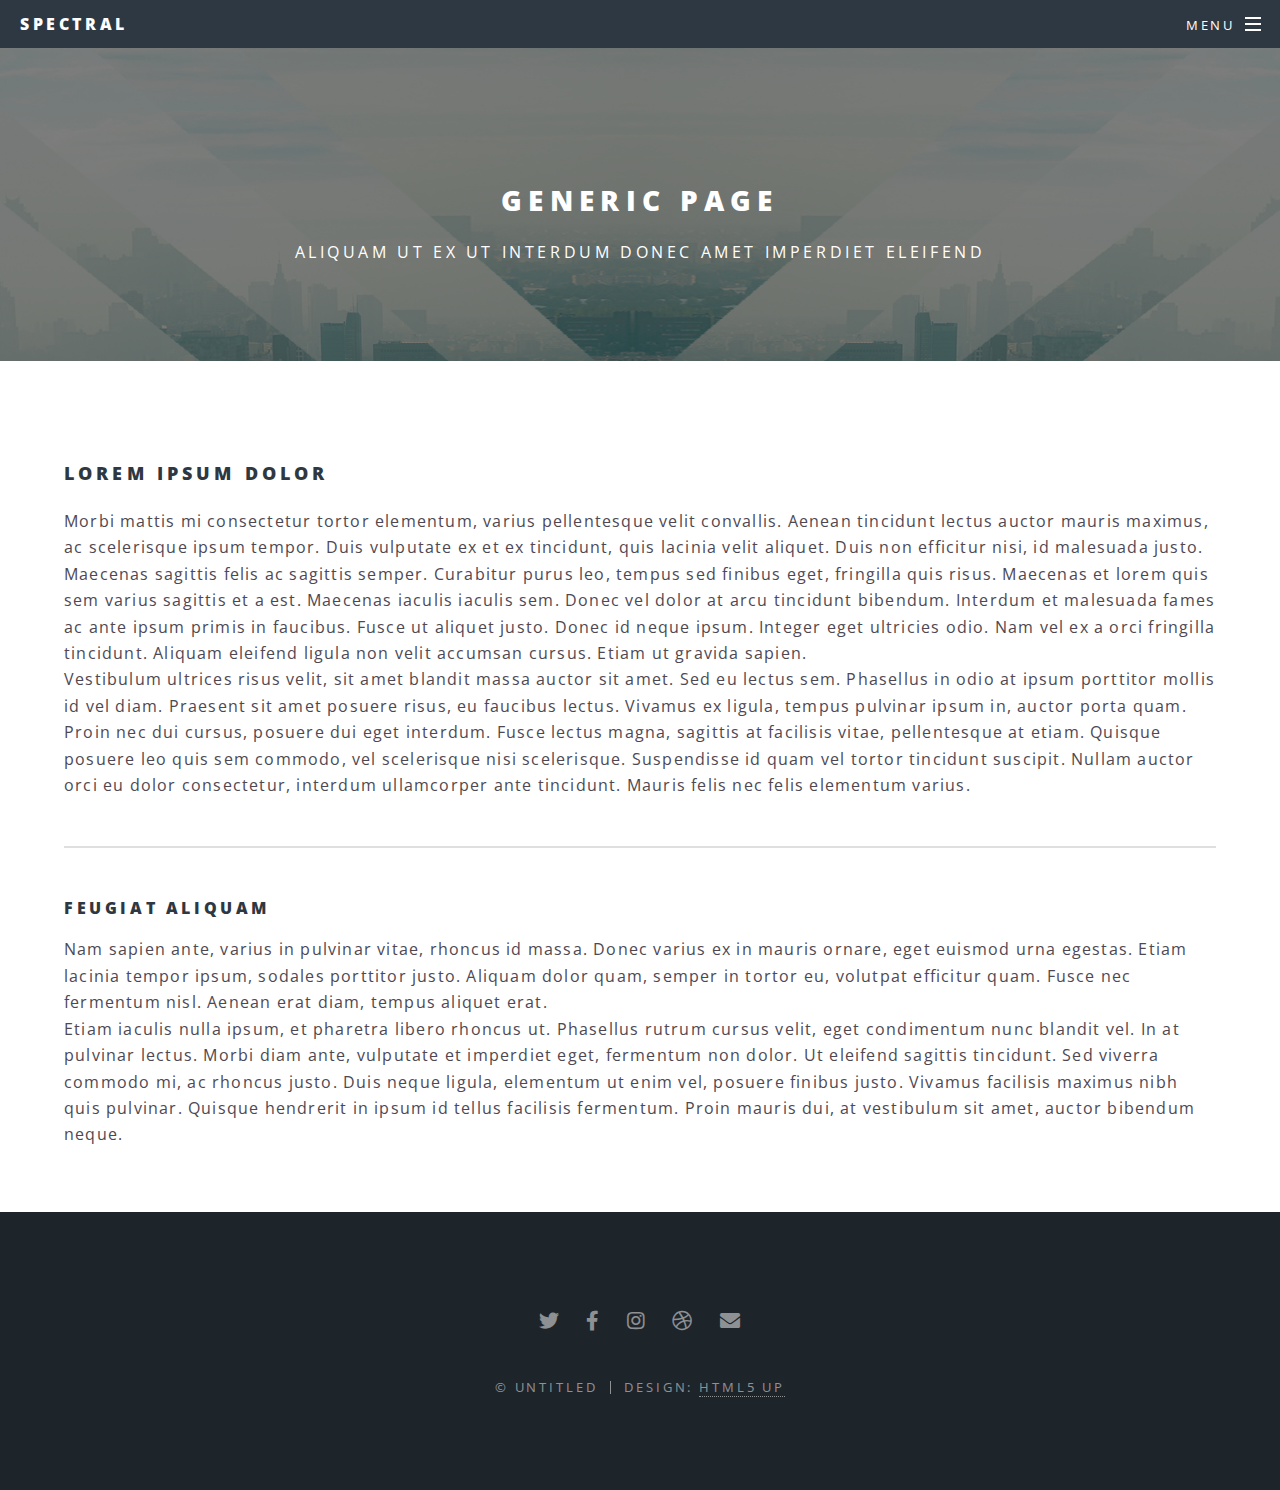
<file: generic.html>
<!DOCTYPE HTML>
<!--
	Spectral by HTML5 UP
	html5up.net | @ajlkn
	Free for personal and commercial use under the CCA 3.0 license (html5up.net/license)
-->
<html>
	<head>
		<title>Generic - Spectral by HTML5 UP</title>
		<meta charset="utf-8" />
		<meta name="viewport" content="width=device-width, initial-scale=1, user-scalable=no" />
		<link rel="stylesheet" href="assets/css/main.css" />
		<noscript><link rel="stylesheet" href="assets/css/noscript.css" /></noscript>
	</head>
	<body class="is-preload">

		<!-- Page Wrapper -->
			<div id="page-wrapper">

				<!-- Header -->
					<header id="header">
						<h1><a href="index.html">Spectral</a></h1>
						<nav id="nav">
							<ul>
								<li class="special">
									<a href="#menu" class="menuToggle"><span>Menu</span></a>
									<div id="menu">
										<ul>
											<li><a href="index.html">Home</a></li>
											<li><a href="generic.html">Generic</a></li>
											<li><a href="elements.html">Elements</a></li>
											<li><a href="#">Sign Up</a></li>
											<li><a href="#">Log In</a></li>
										</ul>
									</div>
								</li>
							</ul>
						</nav>
					</header>

				<!-- Main -->
					<article id="main">
						<header>
							<h2>Generic Page</h2>
							<p>Aliquam ut ex ut interdum donec amet imperdiet eleifend</p>
						</header>
						<section class="wrapper style5">
							<div class="inner">

								<h3>Lorem ipsum dolor</h3>
								<p>Morbi mattis mi consectetur tortor elementum, varius pellentesque velit convallis. Aenean tincidunt lectus auctor mauris maximus, ac scelerisque ipsum tempor. Duis vulputate ex et ex tincidunt, quis lacinia velit aliquet. Duis non efficitur nisi, id malesuada justo. Maecenas sagittis felis ac sagittis semper. Curabitur purus leo, tempus sed finibus eget, fringilla quis risus. Maecenas et lorem quis sem varius sagittis et a est. Maecenas iaculis iaculis sem. Donec vel dolor at arcu tincidunt bibendum. Interdum et malesuada fames ac ante ipsum primis in faucibus. Fusce ut aliquet justo. Donec id neque ipsum. Integer eget ultricies odio. Nam vel ex a orci fringilla tincidunt. Aliquam eleifend ligula non velit accumsan cursus. Etiam ut gravida sapien.</p>

								<p>Vestibulum ultrices risus velit, sit amet blandit massa auctor sit amet. Sed eu lectus sem. Phasellus in odio at ipsum porttitor mollis id vel diam. Praesent sit amet posuere risus, eu faucibus lectus. Vivamus ex ligula, tempus pulvinar ipsum in, auctor porta quam. Proin nec dui cursus, posuere dui eget interdum. Fusce lectus magna, sagittis at facilisis vitae, pellentesque at etiam. Quisque posuere leo quis sem commodo, vel scelerisque nisi scelerisque. Suspendisse id quam vel tortor tincidunt suscipit. Nullam auctor orci eu dolor consectetur, interdum ullamcorper ante tincidunt. Mauris felis nec felis elementum varius.</p>

								<hr />

								<h4>Feugiat aliquam</h4>
								<p>Nam sapien ante, varius in pulvinar vitae, rhoncus id massa. Donec varius ex in mauris ornare, eget euismod urna egestas. Etiam lacinia tempor ipsum, sodales porttitor justo. Aliquam dolor quam, semper in tortor eu, volutpat efficitur quam. Fusce nec fermentum nisl. Aenean erat diam, tempus aliquet erat.</p>

								<p>Etiam iaculis nulla ipsum, et pharetra libero rhoncus ut. Phasellus rutrum cursus velit, eget condimentum nunc blandit vel. In at pulvinar lectus. Morbi diam ante, vulputate et imperdiet eget, fermentum non dolor. Ut eleifend sagittis tincidunt. Sed viverra commodo mi, ac rhoncus justo. Duis neque ligula, elementum ut enim vel, posuere finibus justo. Vivamus facilisis maximus nibh quis pulvinar. Quisque hendrerit in ipsum id tellus facilisis fermentum. Proin mauris dui, at vestibulum sit amet, auctor bibendum neque.</p>

							</div>
						</section>
					</article>

				<!-- Footer -->
					<footer id="footer">
						<ul class="icons">
							<li><a href="#" class="icon brands fa-twitter"><span class="label">Twitter</span></a></li>
							<li><a href="#" class="icon brands fa-facebook-f"><span class="label">Facebook</span></a></li>
							<li><a href="#" class="icon brands fa-instagram"><span class="label">Instagram</span></a></li>
							<li><a href="#" class="icon brands fa-dribbble"><span class="label">Dribbble</span></a></li>
							<li><a href="#" class="icon solid fa-envelope"><span class="label">Email</span></a></li>
						</ul>
						<ul class="copyright">
							<li>&copy; Untitled</li><li>Design: <a href="http://html5up.net">HTML5 UP</a></li>
						</ul>
					</footer>

			</div>

		<!-- Scripts -->
			<script src="assets/js/jquery.min.js"></script>
			<script src="assets/js/jquery.scrollex.min.js"></script>
			<script src="assets/js/jquery.scrolly.min.js"></script>
			<script src="assets/js/browser.min.js"></script>
			<script src="assets/js/breakpoints.min.js"></script>
			<script src="assets/js/util.js"></script>
			<script src="assets/js/main.js"></script>

	</body>
</html>
</file>
<file: assets/css/noscript.css>
/*
	Spectral by HTML5 UP
	html5up.net | @ajlkn
	Free for personal and commercial use under the CCA 3.0 license (html5up.net/license)
*/

/* Banner */

	body.is-preload #banner h2 {
		-moz-transform: none;
		-webkit-transform: none;
		-ms-transform: none;
		transform: none;
		opacity: 1;
	}

		body.is-preload #banner h2:before, body.is-preload #banner h2:after {
			width: 100%;
		}

	body.is-preload #banner .more {
		-moz-transform: none;
		-webkit-transform: none;
		-ms-transform: none;
		transform: none;
		opacity: 1;
	}

	body.is-preload #banner:after {
		opacity: 0;
	}
</file>
<file: assets/css/main.css>
@import url(fontawesome-all.min.css);
@import url("https://fonts.googleapis.com/css?family=Open+Sans:400,400italic,600,600italic,800,800italic");

/*
	Spectral by HTML5 UP
	html5up.net | @ajlkn
	Free for personal and commercial use under the CCA 3.0 license (html5up.net/license)
*/


/*             Added classes            */

.paragraphfont {

	font-family: 'Libre Franklin', sans-serif;
		margin: 0% 0% 0% 0%;

}




/* --------------------------------------*/

html, body, div, span, applet, object,
iframe, h1, h2, h3, h4, h5, h6, p, blockquote,
pre, a, abbr, acronym, address, big, cite,
code, del, dfn, em, img, ins, kbd, q, s, samp,
small, strike, strong, sub, sup, tt, var, b,
u, i, center, dl, dt, dd, ol, ul, li, fieldset,
form, label, legend, table, caption, tbody,
tfoot, thead, tr, th, td, article, aside,
canvas, details, embed, figure, figcaption,
footer, header, hgroup, menu, nav, output, ruby,
section, summary, time, mark, audio, video {
	margin: 0;
	padding: 0;
	border: 0;
	font-size: 100%;
	font: inherit;
	vertical-align: baseline;}

article, aside, details, figcaption, figure,
footer, header, hgroup, menu, nav, section {
	display: block;}

body {
	line-height: 1;
}

ol, ul {
	list-style: none;
}

blockquote, q {
	quotes: none;
}

	blockquote:before, blockquote:after, q:before, q:after {
		content: '';
		content: none;
		text-align: center;
	}

table {
	border-collapse: collapse;
	border-spacing: 0;
}

body {
	-webkit-text-size-adjust: none;
}

mark {
	background-color: transparent;
	color: inherit;
}

input::-moz-focus-inner {
	border: 0;
	padding: 0;
}

input, select, textarea {
	-moz-appearance: none;
	-webkit-appearance: none;
	-ms-appearance: none;
	appearance: none;
}

/* Basic */

	@-ms-viewport {
		width: device-width;
	}

	html {
		box-sizing: border-box;
	}

	*, *:before, *:after {
		box-sizing: inherit;
	}

	body {
		background: #2e3842;
	}

		body.is-preload *, body.is-preload *:before, body.is-preload *:after {
			-moz-animation: none !important;
			-webkit-animation: none !important;
			-ms-animation: none !important;
			animation: none !important;
			-moz-transition: none !important;
			-webkit-transition: none !important;
			-ms-transition: none !important;
			transition: none !important;
		}

	body, input, select, textarea {
		color: #ffffff;
		font-family: "Open Sans", Helvetica, sans-serif;
		font-size: 15pt;
		font-weight: 400;
		letter-spacing: 0.075em;
		line-height: 1.65em;
	}

		@media screen and (max-width: 1680px) {

			body, input, select, textarea {
				font-size: 13pt;
			}

		}

		@media screen and (max-width: 1280px) {

			body, input, select, textarea {
				font-size: 12pt;
			}

		}

		@media screen and (max-width: 736px) {

			body, input, select, textarea {
				font-size: 11pt;
				letter-spacing: 0.0375em;
			}

		}

	a {
		-moz-transition: color 0.2s ease, border-bottom-color 0.2s ease;
		-webkit-transition: color 0.2s ease, border-bottom-color 0.2s ease;
		-ms-transition: color 0.2s ease, border-bottom-color 0.2s ease;
		transition: color 0.2s ease, border-bottom-color 0.2s ease;
		border-bottom: dotted 1px;
		color: inherit;
		text-decoration: none;
	}

		a:hover {
			border-bottom-color: transparent;
		}

	strong, b {
		color: #fff;
		font-weight: 600;
	}

	em, i {
		font-style: italic;
	}

	p {
		width: 100%;
		align-items: left;
	}




	h1, h2, h3, h4, h5, h6 {
		color: #fff;
		font-weight: 800;
		letter-spacing: 0.225em;
		line-height: 1em;
		margin: 0 0 1em 0;
		text-transform: uppercase;
	}

		h1 a, h2 a, h3 a, h4 a, h5 a, h6 a {
			color: inherit;
			text-decoration: none;
		}

	h2 {
		font-size: 1.35em;
		line-height: 1.75em;
	}

		@media screen and (max-width: 736px) {

			h2 {
				font-size: 1.1em;
				line-height: 1.65em;
			}

		}

	h3 {
		font-size: 1.15em;
		line-height: 1.75em;
	}

		@media screen and (max-width: 736px) {

			h3 {
				font-size: 1em;
				line-height: 1.65em;
			}

		}

	h4 {
		font-size: 1em;
		line-height: 1.5em;
	}

	h5 {
		font-size: 0.8em;
		line-height: 1.5em;
	}

	h6 {
		font-size: 0.7em;
		line-height: 1.5em;
	}

	sub {
		font-size: 0.8em;
		position: relative;
		top: 0.5em;
	}

	sup {
		font-size: 0.8em;
		position: relative;
		top: -0.5em;
	}

	hr {
		border: 0;
		border-bottom: solid 2px #fff;
		margin: 3em 0;
	}

		hr.major {
			margin: 4.5em 0;
		}

	blockquote {
		border-left: solid 4px #fff;
		font-style: italic;
		margin: 0 0 2em 0;
		padding: 0.5em 0 0.5em 2em;
	}

	code {
		background: rgba(144, 144, 144, 0.25);
		border-radius: 3px;
		font-family: "Courier New", monospace;
		font-size: 0.9em;
		letter-spacing: 0;
		margin: 0 0.25em;
		padding: 0.25em 0.65em;
	}

	pre {
		-webkit-overflow-scrolling: touch;
		font-family: "Courier New", monospace;
		font-size: 0.9em;
		margin: 0 0 2em 0;
	}

		pre code {
			display: block;
			line-height: 1.75em;
			padding: 1em 1.5em;
			overflow-x: auto;
		}

	.align-left {
		text-align: left;
	}

	.align-center {
		text-align: center;
	}

	.align-right {
		text-align: right;
	}

/* Row */

	.row {
		display: flex;
		flex-wrap: wrap;
		box-sizing: border-box;
		align-items: stretch;
	}

		.row > * {
			box-sizing: border-box;
		}

		.row.gtr-uniform > * > :last-child {
			margin-bottom: 0;
		}

		.row.aln-left {
			justify-content: flex-start;
					text-align: center;
		}

		.row.aln-center {
			justify-content: center;
					text-align: center;
		}

		.row.aln-right {
			justify-content: flex-end;
		}

		.row.aln-top {
			align-items: flex-start;
		}

		.row.aln-middle {
			align-items: center;
		}

		.row.aln-bottom {
			align-items: flex-end;
		}

		.row > .imp {
			order: -1;
		}

		.row > .col-1 {
			width: 8.33333%;
		}

		.row > .off-1 {
			margin-left: 8.33333%;
		}

		.row > .col-2 {
			width: 16.66667%;
		}

		.row > .off-2 {
			margin-left: 16.66667%;
		}

		.row > .col-3 {
			width: 25%;
		}

		.row > .off-3 {
			margin-left: 25%;
		}

		.row > .col-4 {
			width: 33.33333%;
		}

		.row > .off-4 {
			margin-left: 33.33333%;
		}

		.row > .col-5 {
			width: 41.66667%;
		}

		.row > .off-5 {
			margin-left: 41.66667%;
		}

		.row > .col-6 {
			width: 50%;
		}

		.row > .off-6 {
			margin-left: 50%;
		}

		.row > .col-7 {
			width: 58.33333%;
		}

		.row > .off-7 {
			margin-left: 58.33333%;
		}

		.row > .col-8 {
			width: 66.66667%;
		}

		.row > .off-8 {
			margin-left: 66.66667%;
		}

		.row > .col-9 {
			width: 75%;
		}

		.row > .off-9 {
			margin-left: 75%;
		}

		.row > .col-10 {
			width: 83.33333%;
		}

		.row > .off-10 {
			margin-left: 83.33333%;
		}

		.row > .col-11 {
			width: 91.66667%;
		}

		.row > .off-11 {
			margin-left: 91.66667%;
		}

		.row > .col-12 {
			width: 100%;
		}

		.row > .off-12 {
			margin-left: 100%;
		}

		.row.gtr-0 {
			margin-top: 0;
			margin-left: 0em;
		}

			.row.gtr-0 > * {
				padding: 0 0 0 0em;
			}

			.row.gtr-0.gtr-uniform {
				margin-top: 0em;
			}

				.row.gtr-0.gtr-uniform > * {
					padding-top: 0em;
				}

		.row.gtr-25 {
			margin-top: 0;
			margin-left: -0.375em;
		}

			.row.gtr-25 > * {
				padding: 0 0 0 0.375em;
			}

			.row.gtr-25.gtr-uniform {
				margin-top: -0.375em;
			}

				.row.gtr-25.gtr-uniform > * {
					padding-top: 0.375em;
				}

		.row.gtr-50 {
			margin-top: 0;
			margin-left: -0.75em;
		}

			.row.gtr-50 > * {
				padding: 0 0 0 0.75em;
			}

			.row.gtr-50.gtr-uniform {
				margin-top: -0.75em;
			}

				.row.gtr-50.gtr-uniform > * {
					padding-top: 0.75em;
				}

		.row {
			margin-top: 0;
			margin-left: -1.5em;
		}

			.row > * {
				padding: 0 0 0 1.5em;
			}

			.row.gtr-uniform {
				margin-top: -1.5em;
			}

				.row.gtr-uniform > * {
					padding-top: 1.5em;
				}

		.row.gtr-150 {
			margin-top: 0;
			margin-left: -2.25em;
		}

			.row.gtr-150 > * {
				padding: 0 0 0 2.25em;
			}

			.row.gtr-150.gtr-uniform {
				margin-top: -2.25em;
			}

				.row.gtr-150.gtr-uniform > * {
					padding-top: 2.25em;
				}

		.row.gtr-200 {
			margin-top: 0;
			margin-left: -3em;
		}

			.row.gtr-200 > * {
				padding: 0 0 0 3em;
			}

			.row.gtr-200.gtr-uniform {
				margin-top: -3em;
			}

				.row.gtr-200.gtr-uniform > * {
					padding-top: 3em;
				}

		@media screen and (max-width: 1680px) {

			.row {
				display: flex;
				flex-wrap: wrap;
				box-sizing: border-box;
				align-items: stretch;
			}

				.row > * {
					box-sizing: border-box;
				}

				.row.gtr-uniform > * > :last-child {
					margin-bottom: 0;
				}

				.row.aln-left {
					justify-content: flex-start;
				}

				.row.aln-center {
					justify-content: center;
				}

				.row.aln-right {
					justify-content: flex-end;
				}

				.row.aln-top {
					align-items: flex-start;
				}

				.row.aln-middle {
					align-items: center;
				}

				.row.aln-bottom {
					align-items: flex-end;
				}

				.row > .imp-xlarge {
					order: -1;
				}

				.row > .col-1-xlarge {
					width: 8.33333%;
				}

				.row > .off-1-xlarge {
					margin-left: 8.33333%;
				}

				.row > .col-2-xlarge {
					width: 16.66667%;
				}

				.row > .off-2-xlarge {
					margin-left: 16.66667%;
				}

				.row > .col-3-xlarge {
					width: 25%;
				}

				.row > .off-3-xlarge {
					margin-left: 25%;
				}

				.row > .col-4-xlarge {
					width: 33.33333%;
				}

				.row > .off-4-xlarge {
					margin-left: 33.33333%;
				}

				.row > .col-5-xlarge {
					width: 41.66667%;
				}

				.row > .off-5-xlarge {
					margin-left: 41.66667%;
				}

				.row > .col-6-xlarge {
					width: 50%;
				}

				.row > .off-6-xlarge {
					margin-left: 50%;
				}

				.row > .col-7-xlarge {
					width: 58.33333%;
				}

				.row > .off-7-xlarge {
					margin-left: 58.33333%;
				}

				.row > .col-8-xlarge {
					width: 66.66667%;
				}

				.row > .off-8-xlarge {
					margin-left: 66.66667%;
				}

				.row > .col-9-xlarge {
					width: 75%;
				}

				.row > .off-9-xlarge {
					margin-left: 75%;
				}

				.row > .col-10-xlarge {
					width: 83.33333%;
				}

				.row > .off-10-xlarge {
					margin-left: 83.33333%;
				}

				.row > .col-11-xlarge {
					width: 91.66667%;
				}

				.row > .off-11-xlarge {
					margin-left: 91.66667%;
				}

				.row > .col-12-xlarge {
					width: 100%;
				}

				.row > .off-12-xlarge {
					margin-left: 100%;
				}

				.row.gtr-0 {
					margin-top: 0;
					margin-left: 0em;
				}

					.row.gtr-0 > * {
						padding: 0 0 0 0em;
					}

					.row.gtr-0.gtr-uniform {
						margin-top: 0em;
					}

						.row.gtr-0.gtr-uniform > * {
							padding-top: 0em;
						}

				.row.gtr-25 {
					margin-top: 0;
					margin-left: -0.375em;
				}

					.row.gtr-25 > * {
						padding: 0 0 0 0.375em;
					}

					.row.gtr-25.gtr-uniform {
						margin-top: -0.375em;
					}

						.row.gtr-25.gtr-uniform > * {
							padding-top: 0.375em;
						}

				.row.gtr-50 {
					margin-top: 0;
					margin-left: -0.75em;
				}

					.row.gtr-50 > * {
						padding: 0 0 0 0.75em;
					}

					.row.gtr-50.gtr-uniform {
						margin-top: -0.75em;
					}

						.row.gtr-50.gtr-uniform > * {
							padding-top: 0.75em;
						}

				.row {
					margin-top: 0;
					margin-left: -1.5em;
				}

					.row > * {
						padding: 0 0 0 1.5em;
					}

					.row.gtr-uniform {
						margin-top: -1.5em;
					}

						.row.gtr-uniform > * {
							padding-top: 1.5em;
						}

				.row.gtr-150 {
					margin-top: 0;
					margin-left: -2.25em;
				}

					.row.gtr-150 > * {
						padding: 0 0 0 2.25em;
					}

					.row.gtr-150.gtr-uniform {
						margin-top: -2.25em;
					}

						.row.gtr-150.gtr-uniform > * {
							padding-top: 2.25em;
						}

				.row.gtr-200 {
					margin-top: 0;
					margin-left: -3em;
				}

					.row.gtr-200 > * {
						padding: 0 0 0 3em;
					}

					.row.gtr-200.gtr-uniform {
						margin-top: -3em;
					}

						.row.gtr-200.gtr-uniform > * {
							padding-top: 3em;
						}

		}

		@media screen and (max-width: 1280px) {

			.row {
				display: flex;
				flex-wrap: wrap;
				box-sizing: border-box;
				align-items: stretch;
			}

				.row > * {
					box-sizing: border-box;
				}

				.row.gtr-uniform > * > :last-child {
					margin-bottom: 0;
				}

				.row.aln-left {
					justify-content: flex-start;
				}

				.row.aln-center {
					justify-content: center;
				}

				.row.aln-right {
					justify-content: flex-end;
				}

				.row.aln-top {
					align-items: flex-start;
				}

				.row.aln-middle {
					align-items: center;
				}

				.row.aln-bottom {
					align-items: flex-end;
				}

				.row > .imp-large {
					order: -1;
				}

				.row > .col-1-large {
					width: 8.33333%;
				}

				.row > .off-1-large {
					margin-left: 8.33333%;
				}

				.row > .col-2-large {
					width: 16.66667%;
				}

				.row > .off-2-large {
					margin-left: 16.66667%;
				}

				.row > .col-3-large {
					width: 25%;
				}

				.row > .off-3-large {
					margin-left: 25%;
				}

				.row > .col-4-large {
					width: 33.33333%;
				}

				.row > .off-4-large {
					margin-left: 33.33333%;
				}

				.row > .col-5-large {
					width: 41.66667%;
				}

				.row > .off-5-large {
					margin-left: 41.66667%;
				}

				.row > .col-6-large {
					width: 50%;
				}

				.row > .off-6-large {
					margin-left: 50%;
				}

				.row > .col-7-large {
					width: 58.33333%;
				}

				.row > .off-7-large {
					margin-left: 58.33333%;
				}

				.row > .col-8-large {
					width: 66.66667%;
				}

				.row > .off-8-large {
					margin-left: 66.66667%;
				}

				.row > .col-9-large {
					width: 75%;
				}

				.row > .off-9-large {
					margin-left: 75%;
				}

				.row > .col-10-large {
					width: 83.33333%;
				}

				.row > .off-10-large {
					margin-left: 83.33333%;
				}

				.row > .col-11-large {
					width: 91.66667%;
				}

				.row > .off-11-large {
					margin-left: 91.66667%;
				}

				.row > .col-12-large {
					width: 100%;
				}

				.row > .off-12-large {
					margin-left: 100%;
				}

				.row.gtr-0 {
					margin-top: 0;
					margin-left: 0em;
				}

					.row.gtr-0 > * {
						padding: 0 0 0 0em;
					}

					.row.gtr-0.gtr-uniform {
						margin-top: 0em;
					}

						.row.gtr-0.gtr-uniform > * {
							padding-top: 0em;
						}

				.row.gtr-25 {
					margin-top: 0;
					margin-left: -0.375em;
				}

					.row.gtr-25 > * {
						padding: 0 0 0 0.375em;
					}

					.row.gtr-25.gtr-uniform {
						margin-top: -0.375em;
					}

						.row.gtr-25.gtr-uniform > * {
							padding-top: 0.375em;
						}

				.row.gtr-50 {
					margin-top: 0;
					margin-left: -0.75em;
				}

					.row.gtr-50 > * {
						padding: 0 0 0 0.75em;
					}

					.row.gtr-50.gtr-uniform {
						margin-top: -0.75em;
					}

						.row.gtr-50.gtr-uniform > * {
							padding-top: 0.75em;
						}

				.row {
					margin-top: 0;
					margin-left: -1.5em;
				}

					.row > * {
						padding: 0 0 0 1.5em;
					}

					.row.gtr-uniform {
						margin-top: -1.5em;
					}

						.row.gtr-uniform > * {
							padding-top: 1.5em;
						}

				.row.gtr-150 {
					margin-top: 0;
					margin-left: -2.25em;
				}

					.row.gtr-150 > * {
						padding: 0 0 0 2.25em;
					}

					.row.gtr-150.gtr-uniform {
						margin-top: -2.25em;
					}

						.row.gtr-150.gtr-uniform > * {
							padding-top: 2.25em;
						}

				.row.gtr-200 {
					margin-top: 0;
					margin-left: -3em;
				}

					.row.gtr-200 > * {
						padding: 0 0 0 3em;
					}

					.row.gtr-200.gtr-uniform {
						margin-top: -3em;
					}

						.row.gtr-200.gtr-uniform > * {
							padding-top: 3em;
						}

		}

		@media screen and (max-width: 980px) {

			.row {
				display: flex;
				flex-wrap: wrap;
				box-sizing: border-box;
				align-items: stretch;
			}

				.row > * {
					box-sizing: border-box;
				}

				.row.gtr-uniform > * > :last-child {
					margin-bottom: 0;
				}

				.row.aln-left {
					justify-content: flex-start;
				}

				.row.aln-center {
					justify-content: center;
				}

				.row.aln-right {
					justify-content: flex-end;
				}

				.row.aln-top {
					align-items: flex-start;
				}

				.row.aln-middle {
					align-items: center;
				}

				.row.aln-bottom {
					align-items: flex-end;
				}

				.row > .imp-medium {
					order: -1;
				}

				.row > .col-1-medium {
					width: 8.33333%;
				}

				.row > .off-1-medium {
					margin-left: 8.33333%;
				}

				.row > .col-2-medium {
					width: 16.66667%;
				}

				.row > .off-2-medium {
					margin-left: 16.66667%;
				}

				.row > .col-3-medium {
					width: 25%;
				}

				.row > .off-3-medium {
					margin-left: 25%;
				}

				.row > .col-4-medium {
					width: 33.33333%;
				}

				.row > .off-4-medium {
					margin-left: 33.33333%;
				}

				.row > .col-5-medium {
					width: 41.66667%;
				}

				.row > .off-5-medium {
					margin-left: 41.66667%;
				}

				.row > .col-6-medium {
					width: 50%;
				}

				.row > .off-6-medium {
					margin-left: 50%;
				}

				.row > .col-7-medium {
					width: 58.33333%;
				}

				.row > .off-7-medium {
					margin-left: 58.33333%;
				}

				.row > .col-8-medium {
					width: 66.66667%;
				}

				.row > .off-8-medium {
					margin-left: 66.66667%;
				}

				.row > .col-9-medium {
					width: 75%;
				}

				.row > .off-9-medium {
					margin-left: 75%;
				}

				.row > .col-10-medium {
					width: 83.33333%;
				}

				.row > .off-10-medium {
					margin-left: 83.33333%;
				}

				.row > .col-11-medium {
					width: 91.66667%;
				}

				.row > .off-11-medium {
					margin-left: 91.66667%;
				}

				.row > .col-12-medium {
					width: 100%;
				}

				.row > .off-12-medium {
					margin-left: 100%;
				}

				.row.gtr-0 {
					margin-top: 0;
					margin-left: 0em;
				}

					.row.gtr-0 > * {
						padding: 0 0 0 0em;
					}

					.row.gtr-0.gtr-uniform {
						margin-top: 0em;
					}

						.row.gtr-0.gtr-uniform > * {
							padding-top: 0em;
						}

				.row.gtr-25 {
					margin-top: 0;
					margin-left: -0.375em;
				}

					.row.gtr-25 > * {
						padding: 0 0 0 0.375em;
					}

					.row.gtr-25.gtr-uniform {
						margin-top: -0.375em;
					}

						.row.gtr-25.gtr-uniform > * {
							padding-top: 0.375em;
						}

				.row.gtr-50 {
					margin-top: 0;
					margin-left: -0.75em;
				}

					.row.gtr-50 > * {
						padding: 0 0 0 0.75em;
					}

					.row.gtr-50.gtr-uniform {
						margin-top: -0.75em;
					}

						.row.gtr-50.gtr-uniform > * {
							padding-top: 0.75em;
						}

				.row {
					margin-top: 0;
					margin-left: -1.5em;
				}

					.row > * {
						padding: 0 0 0 1.5em;
					}

					.row.gtr-uniform {
						margin-top: -1.5em;
					}

						.row.gtr-uniform > * {
							padding-top: 1.5em;
						}

				.row.gtr-150 {
					margin-top: 0;
					margin-left: -2.25em;
				}

					.row.gtr-150 > * {
						padding: 0 0 0 2.25em;
					}

					.row.gtr-150.gtr-uniform {
						margin-top: -2.25em;
					}

						.row.gtr-150.gtr-uniform > * {
							padding-top: 2.25em;
						}

				.row.gtr-200 {
					margin-top: 0;
					margin-left: -3em;
				}

					.row.gtr-200 > * {
						padding: 0 0 0 3em;
					}

					.row.gtr-200.gtr-uniform {
						margin-top: -3em;
					}

						.row.gtr-200.gtr-uniform > * {
							padding-top: 3em;
						}

		}

		@media screen and (max-width: 736px) {

			.row {
				display: flex;
				flex-wrap: wrap;
				box-sizing: border-box;
				align-items: stretch;
			}

				.row > * {
					box-sizing: border-box;
				}

				.row.gtr-uniform > * > :last-child {
					margin-bottom: 0;
				}

				.row.aln-left {
					justify-content: flex-start;
				}

				.row.aln-center {
					justify-content: center;
				}

				.row.aln-right {
					justify-content: flex-end;
				}

				.row.aln-top {
					align-items: flex-start;
				}

				.row.aln-middle {
					align-items: center;
				}

				.row.aln-bottom {
					align-items: flex-end;
				}

				.row > .imp-small {
					order: -1;
				}

				.row > .col-1-small {
					width: 8.33333%;
				}

				.row > .off-1-small {
					margin-left: 8.33333%;
				}

				.row > .col-2-small {
					width: 16.66667%;
				}

				.row > .off-2-small {
					margin-left: 16.66667%;
				}

				.row > .col-3-small {
					width: 25%;
				}

				.row > .off-3-small {
					margin-left: 25%;
				}

				.row > .col-4-small {
					width: 33.33333%;
				}

				.row > .off-4-small {
					margin-left: 33.33333%;
				}

				.row > .col-5-small {
					width: 41.66667%;
				}

				.row > .off-5-small {
					margin-left: 41.66667%;
				}

				.row > .col-6-small {
					width: 50%;
				}

				.row > .off-6-small {
					margin-left: 50%;
				}

				.row > .col-7-small {
					width: 58.33333%;
				}

				.row > .off-7-small {
					margin-left: 58.33333%;
				}

				.row > .col-8-small {
					width: 66.66667%;
				}

				.row > .off-8-small {
					margin-left: 66.66667%;
				}

				.row > .col-9-small {
					width: 75%;
				}

				.row > .off-9-small {
					margin-left: 75%;
				}

				.row > .col-10-small {
					width: 83.33333%;
				}

				.row > .off-10-small {
					margin-left: 83.33333%;
				}

				.row > .col-11-small {
					width: 91.66667%;
				}

				.row > .off-11-small {
					margin-left: 91.66667%;
				}

				.row > .col-12-small {
					width: 100%;
				}

				.row > .off-12-small {
					margin-left: 100%;
				}

				.row.gtr-0 {
					margin-top: 0;
					margin-left: 0em;
				}

					.row.gtr-0 > * {
						padding: 0 0 0 0em;
					}

					.row.gtr-0.gtr-uniform {
						margin-top: 0em;
					}

						.row.gtr-0.gtr-uniform > * {
							padding-top: 0em;
						}

				.row.gtr-25 {
					margin-top: 0;
					margin-left: -0.375em;
				}

					.row.gtr-25 > * {
						padding: 0 0 0 0.375em;
					}

					.row.gtr-25.gtr-uniform {
						margin-top: -0.375em;
					}

						.row.gtr-25.gtr-uniform > * {
							padding-top: 0.375em;
						}

				.row.gtr-50 {
					margin-top: 0;
					margin-left: -0.75em;
				}

					.row.gtr-50 > * {
						padding: 0 0 0 0.75em;
					}

					.row.gtr-50.gtr-uniform {
						margin-top: -0.75em;
					}

						.row.gtr-50.gtr-uniform > * {
							padding-top: 0.75em;
						}

				.row {
					margin-top: 0;
					margin-left: -1.5em;
				}

					.row > * {
						padding: 0 0 0 1.5em;
					}

					.row.gtr-uniform {
						margin-top: -1.5em;
					}

						.row.gtr-uniform > * {
							padding-top: 1.5em;
						}

				.row.gtr-150 {
					margin-top: 0;
					margin-left: -2.25em;
				}

					.row.gtr-150 > * {
						padding: 0 0 0 2.25em;
					}

					.row.gtr-150.gtr-uniform {
						margin-top: -2.25em;
					}

						.row.gtr-150.gtr-uniform > * {
							padding-top: 2.25em;
						}

				.row.gtr-200 {
					margin-top: 0;
					margin-left: -3em;
				}

					.row.gtr-200 > * {
						padding: 0 0 0 3em;
					}

					.row.gtr-200.gtr-uniform {
						margin-top: -3em;
					}

						.row.gtr-200.gtr-uniform > * {
							padding-top: 3em;
						}

		}

		@media screen and (max-width: 480px) {

			.row {
				display: flex;
				flex-wrap: wrap;
				box-sizing: border-box;
				align-items: stretch;
			}

				.row > * {
					box-sizing: border-box;
				}

				.row.gtr-uniform > * > :last-child {
					margin-bottom: 0;
				}

				.row.aln-left {
					justify-content: flex-start;
				}

				.row.aln-center {
					justify-content: center;
				}

				.row.aln-right {
					justify-content: flex-end;
				}

				.row.aln-top {
					align-items: flex-start;
				}

				.row.aln-middle {
					align-items: center;
				}

				.row.aln-bottom {
					align-items: flex-end;
				}

				.row > .imp-xsmall {
					order: -1;
				}

				.row > .col-1-xsmall {
					width: 8.33333%;
				}

				.row > .off-1-xsmall {
					margin-left: 8.33333%;
				}

				.row > .col-2-xsmall {
					width: 16.66667%;
				}

				.row > .off-2-xsmall {
					margin-left: 16.66667%;
				}

				.row > .col-3-xsmall {
					width: 25%;
				}

				.row > .off-3-xsmall {
					margin-left: 25%;
				}

				.row > .col-4-xsmall {
					width: 33.33333%;
				}

				.row > .off-4-xsmall {
					margin-left: 33.33333%;
				}

				.row > .col-5-xsmall {
					width: 41.66667%;
				}

				.row > .off-5-xsmall {
					margin-left: 41.66667%;
				}

				.row > .col-6-xsmall {
					width: 50%;
				}

				.row > .off-6-xsmall {
					margin-left: 50%;
				}

				.row > .col-7-xsmall {
					width: 58.33333%;
				}

				.row > .off-7-xsmall {
					margin-left: 58.33333%;
				}

				.row > .col-8-xsmall {
					width: 66.66667%;
				}

				.row > .off-8-xsmall {
					margin-left: 66.66667%;
				}

				.row > .col-9-xsmall {
					width: 75%;
				}

				.row > .off-9-xsmall {
					margin-left: 75%;
				}

				.row > .col-10-xsmall {
					width: 83.33333%;
				}

				.row > .off-10-xsmall {
					margin-left: 83.33333%;
				}

				.row > .col-11-xsmall {
					width: 91.66667%;
				}

				.row > .off-11-xsmall {
					margin-left: 91.66667%;
				}

				.row > .col-12-xsmall {
					width: 100%;
				}

				.row > .off-12-xsmall {
					margin-left: 100%;
				}

				.row.gtr-0 {
					margin-top: 0;
					margin-left: 0em;
				}

					.row.gtr-0 > * {
						padding: 0 0 0 0em;
					}

					.row.gtr-0.gtr-uniform {
						margin-top: 0em;
					}

						.row.gtr-0.gtr-uniform > * {
							padding-top: 0em;
						}

				.row.gtr-25 {
					margin-top: 0;
					margin-left: -0.375em;
				}

					.row.gtr-25 > * {
						padding: 0 0 0 0.375em;
					}

					.row.gtr-25.gtr-uniform {
						margin-top: -0.375em;
					}

						.row.gtr-25.gtr-uniform > * {
							padding-top: 0.375em;
						}

				.row.gtr-50 {
					margin-top: 0;
					margin-left: -0.75em;
				}

					.row.gtr-50 > * {
						padding: 0 0 0 0.75em;
					}

					.row.gtr-50.gtr-uniform {
						margin-top: -0.75em;
					}

						.row.gtr-50.gtr-uniform > * {
							padding-top: 0.75em;
						}

				.row {
					margin-top: 0;
					margin-left: -1.5em;
				}

					.row > * {
						padding: 0 0 0 1.5em;
					}

					.row.gtr-uniform {
						margin-top: -1.5em;
					}

						.row.gtr-uniform > * {
							padding-top: 1.5em;
						}

				.row.gtr-150 {
					margin-top: 0;
					margin-left: -2.25em;
				}

					.row.gtr-150 > * {
						padding: 0 0 0 2.25em;
					}

					.row.gtr-150.gtr-uniform {
						margin-top: -2.25em;
					}

						.row.gtr-150.gtr-uniform > * {
							padding-top: 2.25em;
						}

				.row.gtr-200 {
					margin-top: 0;
					margin-left: -3em;
				}

					.row.gtr-200 > * {
						padding: 0 0 0 3em;
					}

					.row.gtr-200.gtr-uniform {
						margin-top: -3em;
					}

						.row.gtr-200.gtr-uniform > * {
							padding-top: 3em;
						}

		}

/* Section/Article */

	section.special, article.special {
		text-align: center;
	}

	header p {
		color: rgba(255, 255, 255, 0.5);
		position: relative;
		top: -0.25em;
	}

	header h3 + p {
		font-size: 1.1em;
	}

	header h4 + p,
	header h5 + p,
	header h6 + p {
		font-size: 0.9em;
	}

	header.major {
		margin: 0 0 3.5em 0;
	}

		header.major h2, header.major h3, header.major h4, header.major h5, header.major h6 {
			border-bottom: solid 2px #fff;
			display: inline-block;
			padding-bottom: 1em;
			position: relative;
		}

			header.major h2:after, header.major h3:after, header.major h4:after, header.major h5:after, header.major h6:after {
				content: '';
				display: block;
				height: 1px;
			}

		header.major p {
			color: #fff;
			top: 0;
		}

		@media screen and (max-width: 736px) {

			header.major {
				margin: 0 0 2em 0;
			}

		}

	@media screen and (max-width: 980px) {

		header br {
			display: none;
		}

	}

/* Form */

	form {
		margin: 0 0 2em 0;
	}

	label {
		color: #fff;
		display: block;
		font-size: 0.9em;
		font-weight: 600;
		margin: 0 0 1em 0;
	}

	input[type="text"],
	input[type="password"],
	input[type="email"],
	select,
	textarea {
		-moz-appearance: none;
		-webkit-appearance: none;
		-ms-appearance: none;
		appearance: none;
		background-color: rgba(144, 144, 144, 0.25);
		border-radius: 3px;
		border: none;
		color: inherit;
		display: block;
		outline: 0;
		padding: 0 1em;
		text-decoration: none;
		width: 100%;
	}

		input[type="text"]:invalid,
		input[type="password"]:invalid,
		input[type="email"]:invalid,
		select:invalid,
		textarea:invalid {
			box-shadow: none;
		}

		input[type="text"]:focus,
		input[type="password"]:focus,
		input[type="email"]:focus,
		select:focus,
		textarea:focus {
			box-shadow: 0 0 0 2px #21b2a6;
		}

	select {
		background-size: 1.25em;
		background-repeat: no-repeat;
		background-position: calc(100% - 1em) center;
		height: 2.75em;
		padding-right: 2.75em;
		text-overflow: ellipsis;
	}

		select:focus::-ms-value {
			background-color: transparent;
		}

		select::-ms-expand {
			display: none;
		}

	input[type="text"],
	input[type="password"],
	input[type="email"],
	select {
		height: 2.75em;
	}

	textarea {
		padding: 0.75em 1em;
	}

	input[type="checkbox"],
	input[type="radio"] {
		-moz-appearance: none;
		-webkit-appearance: none;
		-ms-appearance: none;
		appearance: none;
		display: block;
		float: left;
		margin-right: -2em;
		opacity: 0;
		width: 1em;
		z-index: -1;
	}

		input[type="checkbox"] + label,
		input[type="radio"] + label {
			text-decoration: none;
			color: #fff;
			cursor: pointer;
			display: inline-block;
			font-size: 1em;
			font-weight: 400;
			padding-left: 2.4em;
			padding-right: 0.75em;
			position: relative;
		}

			input[type="checkbox"] + label:before,
			input[type="radio"] + label:before {
				-moz-osx-font-smoothing: grayscale;
				-webkit-font-smoothing: antialiased;
				display: inline-block;
				font-style: normal;
				font-variant: normal;
				text-rendering: auto;
				line-height: 1;
				text-transform: none !important;
				font-family: 'Font Awesome 5 Free';
				font-weight: 900;
			}

			input[type="checkbox"] + label:before,
			input[type="radio"] + label:before {
				background: rgba(144, 144, 144, 0.25);
				border-radius: 3px;
				content: '';
				display: inline-block;
				font-size: 0.8em;
				height: 2.0625em;
				left: 0;
				line-height: 2.0625em;
				position: absolute;
				text-align: center;
				top: 0;
				width: 2.0625em;
			}

		input[type="checkbox"]:checked + label:before,
		input[type="radio"]:checked + label:before {
			background: #2e3842;
			color: #fff;
			content: '\f00c';
		}

		input[type="checkbox"]:focus + label:before,
		input[type="radio"]:focus + label:before {
			box-shadow: 0 0 0 2px #21b2a6;
		}

	input[type="checkbox"] + label:before {
		border-radius: 3px;
	}

	input[type="radio"] + label:before {
		border-radius: 100%;
	}

	::-webkit-input-placeholder {
		color: rgba(255, 255, 255, 0.5) !important;
		opacity: 1.0;
	}

	:-moz-placeholder {
		color: rgba(255, 255, 255, 0.5) !important;
		opacity: 1.0;
	}

	::-moz-placeholder {
		color: rgba(255, 255, 255, 0.5) !important;
		opacity: 1.0;
	}

	:-ms-input-placeholder {
		color: rgba(255, 255, 255, 0.5) !important;
		opacity: 1.0;
	}

/* Box */

	.box {
		border-radius: 3px;
		border: solid 2px #fff;
		margin-bottom: 2em;
		padding: 1.5em;
	}

		.box > :last-child,
		.box > :last-child > :last-child,
		.box > :last-child > :last-child > :last-child {
			margin-bottom: 0;
		}

		.box.alt {
			border: 0;
			border-radius: 0;
			padding: 0;
		}

/* Icon */

	.icon {
		text-decoration: none;
		border-bottom: none;
		position: relative;
	}

		.icon:before {
			-moz-osx-font-smoothing: grayscale;
			-webkit-font-smoothing: antialiased;
			display: inline-block;
			font-style: normal;
			font-variant: normal;
			text-rendering: auto;
			line-height: 1;
			text-transform: none !important;
			font-family: 'Font Awesome 5 Free';
			font-weight: 400;
		}

		.icon > .label {
			display: none;
		}

		.icon:before {
			line-height: inherit;
		}

		.icon.solid:before {
			font-weight: 900;
		}

		.icon.brands:before {
			font-family: 'Font Awesome 5 Brands';
		}

		.icon.major {
			-moz-transform: rotate(-45deg);
			-webkit-transform: rotate(-45deg);
			-ms-transform: rotate(-45deg);
			transform: rotate(-45deg);
			border-radius: 3px;
			border: solid 2px #fff;
			display: inline-block;
			font-size: 1.35em;
			height: calc(3em + 2px);
			line-height: 3em;
			text-align: center;
			width: calc(3em + 2px);
		}

			.icon.major:before {
				-moz-transform: rotate(45deg);
				-webkit-transform: rotate(45deg);
				-ms-transform: rotate(45deg);
				transform: rotate(45deg);
				display: inline-block;
				font-size: 1.5em;
			}

			@media screen and (max-width: 736px) {

				.icon.major {
					font-size: 1em;
				}

			}

		.icon.style1 {
			color: #000000;
		}

		.icon.style2 {
			color: #76ddff;
		}

		.icon.style3 {
			color: #76ddff;
		}

/* Image */

	.image {
		border-radius: 3px;
		border: 0;
		display: inline-block;
		position: relative;
	}

		.image img {
			border-radius: 3px;
			display: block;
		}

		.image.left {
			float: left;
			margin: 0 2em 2em 0;
			top: 0.25em;
		}

		.image.right {
			float: right;
			margin: 0 0 2em 2em;
			top: 0.25em;
		}

		.image.left, .image.right {
			max-width: 40%;
		}

			.image.left img, .image.right img {
				width: 100%;
			}

		.image.fit {
			display: block;
			margin: 0 0 2em 0;
			width: 100%;
		}

			.image.fit img {
				width: 100%;
			}

/* List */

	ol {
		list-style: decimal;
		margin: 0 0 2em 0;
		padding-left: 1.25em;
	}

		ol li {
			padding-left: 0.25em;
		}

	ul {
		list-style: disc;
		margin: 0 0 2em 0;
		padding-left: 1em;
	}

		ul li {
			padding-left: 0.5em;
		}

		ul.alt {
			list-style: none;
			padding-left: 0;
		}

			ul.alt li {
				border-top: solid 1px #fff;
				padding: 0.5em 0;
			}

				ul.alt li:first-child {
					border-top: 0;
					padding-top: 0;
				}

	dl {
		margin: 0 0 2em 0;
	}

/* Actions */

	ul.actions {
		display: -moz-flex;
		display: -webkit-flex;
		display: -ms-flex;
		display: flex;
		cursor: default;
		list-style: none;
		margin-left: -1em;
		padding-left: 0;
	}

		ul.actions li {
			padding: 0 0 0 1em;
			vertical-align: middle;
		}

		ul.actions.special {
			-moz-justify-content: center;
			-webkit-justify-content: center;
			-ms-justify-content: center;
			justify-content: center;
			width: 100%;
			margin-left: 0;
		}

			ul.actions.special li:first-child {
				padding-left: 0;
			}

		ul.actions.stacked {
			-moz-flex-direction: column;
			-webkit-flex-direction: column;
			-ms-flex-direction: column;
			flex-direction: column;
			margin-left: 0;
		}

			ul.actions.stacked li {
				padding: 1em 0 0 0;
			}

				ul.actions.stacked li:first-child {
					padding-top: 0;
				}

		ul.actions.fit {
			width: calc(100% + 1em);
		}

			ul.actions.fit li {
				-moz-flex-grow: 1;
				-webkit-flex-grow: 1;
				-ms-flex-grow: 1;
				flex-grow: 1;
				-moz-flex-shrink: 1;
				-webkit-flex-shrink: 1;
				-ms-flex-shrink: 1;
				flex-shrink: 1;
				width: 100%;
			}

				ul.actions.fit li > * {
					width: 100%;
				}

			ul.actions.fit.stacked {
				width: 100%;
			}

		@media screen and (max-width: 480px) {

			ul.actions:not(.fixed) {
				-moz-flex-direction: column;
				-webkit-flex-direction: column;
				-ms-flex-direction: column;
				flex-direction: column;
				margin-left: 0;
				width: 100% !important;
			}

				ul.actions:not(.fixed) li {
					-moz-flex-grow: 1;
					-webkit-flex-grow: 1;
					-ms-flex-grow: 1;
					flex-grow: 1;
					-moz-flex-shrink: 1;
					-webkit-flex-shrink: 1;
					-ms-flex-shrink: 1;
					flex-shrink: 1;
					padding: 1em 0 0 0;
					text-align: center;
					width: 100%;
				}

					ul.actions:not(.fixed) li > * {
						width: 100%;
					}

					ul.actions:not(.fixed) li:first-child {
						padding-top: 0;
					}

					ul.actions:not(.fixed) li input[type="submit"],
					ul.actions:not(.fixed) li input[type="reset"],
					ul.actions:not(.fixed) li input[type="button"],
					ul.actions:not(.fixed) li button,
					ul.actions:not(.fixed) li .button {
						width: 100%;
					}

						ul.actions:not(.fixed) li input[type="submit"].icon:before,
						ul.actions:not(.fixed) li input[type="reset"].icon:before,
						ul.actions:not(.fixed) li input[type="button"].icon:before,
						ul.actions:not(.fixed) li button.icon:before,
						ul.actions:not(.fixed) li .button.icon:before {
							margin-left: -0.5em;
						}

		}

/* Icons */

	ul.icons {
		cursor: default;
		list-style: none;
		padding-left: 0;
	}

		ul.icons li {
			display: inline-block;
			padding: 0 1em 0 0;
		}

			ul.icons li:last-child {
				padding-right: 0 !important;
			}

		ul.icons.major {
			padding: 1em 0;
		}

			ul.icons.major li {
				padding-right: 3.5em;
			}

				@media screen and (max-width: 736px) {

					ul.icons.major li {
						padding: 0 1em !important;
					}

				}

/* Table */

	.table-wrapper {
		-webkit-overflow-scrolling: touch;
		overflow-x: auto;
	}

	table {
		margin: 0 0 2em 0;
		width: 100%;
	}

		table tbody tr {
			border: solid 1px #fff;
			border-left: 0;
			border-right: 0;
		}

			table tbody tr:nth-child(2n + 1) {
				background-color: rgba(144, 144, 144, 0.25);
			}

		table td {
			padding: 0.75em 0.75em;
		}

		table th {
			color: #fff;
			font-size: 0.9em;
			font-weight: 600;
			padding: 0 0.75em 0.75em 0.75em;
			text-align: left;
		}

		table thead {
			border-bottom: solid 2px #fff;
		}

		table tfoot {
			border-top: solid 2px #fff;
		}

		table.alt {
			border-collapse: separate;
		}

			table.alt tbody tr td {
				border: solid 1px #fff;
				border-left-width: 0;
				border-top-width: 0;
			}

				table.alt tbody tr td:first-child {
					border-left-width: 1px;
				}

			table.alt tbody tr:first-child td {
				border-top-width: 1px;
			}

			table.alt thead {
				border-bottom: 0;
			}

			table.alt tfoot {
				border-top: 0;
			}

/* Button */

	input[type="submit"],
	input[type="reset"],
	input[type="button"],
	button,
	.button {
		-moz-appearance: none;
		-webkit-appearance: none;
		-ms-appearance: none;
		appearance: none;
		-moz-transition: background-color 0.2s ease-in-out, color 0.2s ease-in-out;
		-webkit-transition: background-color 0.2s ease-in-out, color 0.2s ease-in-out;
		-ms-transition: background-color 0.2s ease-in-out, color 0.2s ease-in-out;
		transition: background-color 0.2s ease-in-out, color 0.2s ease-in-out;
		background-color: transparent;
		border-radius: 3px;
		border: 0;
		box-shadow: inset 0 0 0 2px #fff;
		color: #fff;
		cursor: pointer;
		display: inline-block;
		font-size: 0.8em;
		font-weight: 600;
		height: 3.125em;
		letter-spacing: 0.225em;
		line-height: 3.125em;
		max-width: 30em;
		padding: 0 2.75em;
		text-align: center;
		text-decoration: none;
		text-transform: uppercase;
		white-space: nowrap;
		overflow: hidden;
		text-overflow: ellipsis;
	}

		input[type="submit"]:hover,
		input[type="reset"]:hover,
		input[type="button"]:hover,
		button:hover,
		.button:hover {
			background-color: rgba(144, 144, 144, 0.25);
		}

		input[type="submit"]:active,
		input[type="reset"]:active,
		input[type="button"]:active,
		button:active,
		.button:active {
			background-color: rgba(144, 144, 144, 0.5);
		}

		input[type="submit"].icon:before,
		input[type="reset"].icon:before,
		input[type="button"].icon:before,
		button.icon:before,
		.button.icon:before {
			margin-right: 0.5em;
		}

		input[type="submit"].fit,
		input[type="reset"].fit,
		input[type="button"].fit,
		button.fit,
		.button.fit {
			width: 100%;
		}

		input[type="submit"].small,
		input[type="reset"].small,
		input[type="button"].small,
		button.small,
		.button.small {
			font-size: 0.8em;
		}

		input[type="submit"].large,
		input[type="reset"].large,
		input[type="button"].large,
		button.large,
		.button.large {
			font-size: 1.35em;
		}

		input[type="submit"].primary,
		input[type="reset"].primary,
		input[type="button"].primary,
		button.primary,
		.button.primary {
			background-color: #ed4933;
			box-shadow: none !important;
			color: #ffffff !important;
		}

			input[type="submit"].primary:hover,
			input[type="reset"].primary:hover,
			input[type="button"].primary:hover,
			button.primary:hover,
			.button.primary:hover {
				background-color: #ef5e4a !important;
			}

			input[type="submit"].primary:active,
			input[type="reset"].primary:active,
			input[type="button"].primary:active,
			button.primary:active,
			.button.primary:active {
				background-color: #eb341c !important;
			}

		input[type="submit"].disabled, input[type="submit"]:disabled,
		input[type="reset"].disabled,
		input[type="reset"]:disabled,
		input[type="button"].disabled,
		input[type="button"]:disabled,
		button.disabled,
		button:disabled,
		.button.disabled,
		.button:disabled {
			pointer-events: none;
			opacity: 0.25;
		}

		@media screen and (max-width: 736px) {

			input[type="submit"],
			input[type="reset"],
			input[type="button"],
			button,
			.button {
				height: 3.75em;
				line-height: 3.75em;
			}

		}

/* Features */

	.features {
		display: -moz-flex;
		display: -webkit-flex;
		display: -ms-flex;
		display: flex;
		-moz-flex-wrap: wrap;
		-webkit-flex-wrap: wrap;
		-ms-flex-wrap: wrap;
		flex-wrap: wrap;
		-moz-justify-content: center;
		-webkit-justify-content: center;
		-ms-justify-content: center;
		justify-content: center;
		list-style: none;
		padding: 0;
		width: 100%;
	}

		.features li {
			padding: 4em 4em 2em 6em ;
			display: block;
			position: relative;
			text-align: left;
			width: 50%;
		}

			.features li:nth-child(1) {
				background-color: rgba(0, 0, 0, 0.035);
			}

			.features li:nth-child(2) {
				background-color: rgba(0, 0, 0, 0.07);
			}

			.features li:nth-child(3) {
				background-color: rgba(0, 0, 0, 0.105);
			}

			.features li:nth-child(4) {
				background-color: rgba(0, 0, 0, 0.14);
			}

			.features li:nth-child(5) {
				background-color: rgba(0, 0, 0, 0.175);
			}

			.features li:nth-child(6) {
				background-color: rgba(0, 0, 0, 0.21);
			}

			.features li:nth-child(7) {
				background-color: rgba(0, 0, 0, 0.245);
			}

			.features li:nth-child(8) {
				background-color: rgba(0, 0, 0, 0.28);
			}

			.features li:nth-child(9) {
				background-color: rgba(0, 0, 0, 0.315);
			}

			.features li:nth-child(10) {
				background-color: rgba(0, 0, 0, 0.35);
			}

			.features li:before {
				display: block;
				color: #00ffcc;
				position: absolute;
				left: 1.75em;
				top: 2.75em;
				font-size: 1.5em;
			}

			.features li:nth-child(1) {
				border-top-left-radius: 3px;
			}

			.features li:nth-child(2) {
				border-top-right-radius: 3px;
			}

			.features li:nth-last-child(1) {
				border-bottom-right-radius: 3px;
			}

			.features li:nth-last-child(2) {
				border-bottom-left-radius: 3px;
			}

			@media screen and (max-width: 980px) {

				.features li {
					padding: 3em 2em 1em 2em ;
					text-align: center;
				}

					.features li:before {
						left: 0;
						margin: 0 0 1em 0;
						position: relative;
						top: 0;
					}

			}

			@media screen and (max-width: 736px) {

				.features li {
					padding: 3em 0 1em 0 ;
					background-color: transparent !important;
					width: 100%;
				}

					.features li:first-child {
						border-top: 0;
					}

			}

/* Spotlight */

	.spotlight {
		-moz-align-items: center;
		-webkit-align-items: center;
		-ms-align-items: center;
		align-items: center;
		display: -moz-flex;
		display: -webkit-flex;
		display: -ms-flex;
		display: flex;
	}

		.spotlight .image {
			-moz-order: 1;
			-webkit-order: 1;
			-ms-order: 1;
			order: 1;
			border-radius: 0;
			width: 0%;
		}

			.spotlight .image img {
				border-radius: 0;
				width: 0%;
				align: center;
			}

		.spotlight .content {
			padding: 4em 10em 1em 4em ;
			-moz-order: 2;
			-webkit-order: 2;
			-ms-order: 2;
			order: 2;
			width: 95%;
			align: center;
		}

		.spotlight:nth-child(2n) {
			-moz-flex-direction: row-reverse;
			-webkit-flex-direction: row-reverse;
			-ms-flex-direction: row-reverse;
			flex-direction: row-reverse;
		}

		.spotlight:nth-child(1) {
			background-color: rgba(0, 0, 0, 0);
		}

		.spotlight:nth-child(2) {
			background-color: rgba(0, 0, 0, 0);
		}

		.spotlight:nth-child(3) {
			background-color: rgba(0, 0, 0, 0);
		}

		.spotlight:nth-child(4) {
			background-color: rgba(0, 0, 0, 0);
		}

		.spotlight:nth-child(5) {
			background-color: rgba(0, 0, 0, 0.375);
		}

		.spotlight:nth-child(6) {
			background-color: rgba(0, 0, 0, 0.45);
		}

		.spotlight:nth-child(7) {
			background-color: rgba(0, 0, 0, 0.525);
		}

		.spotlight:nth-child(8) {
			background-color: rgba(0, 0, 0, 0.6);
		}

		.spotlight:nth-child(9) {
			background-color: rgba(0, 0, 0, 0.675);
		}

		.spotlight:nth-child(10) {
			background-color: rgba(0, 0, 0, 0.75);
		}

		@media screen and (max-width: 1280px) {

			.spotlight .image {
				width: 45%;
			}

			.spotlight .content {
				width: 55%;
					text-align: center;
			}

		}

		@media screen and (max-width: 980px) {

			.spotlight {
				display: block;
			}

				.spotlight br {
					display: none;
				}

				.spotlight .image {
					width: 100%;
				}

				.spotlight .content {
					padding: 4em 3em 2em 3em ;
					max-width: none;
					text-align: center;
					width: 100%;
					margin-right: 20px;
				}

		}

		@media screen and (max-width: 736px) {

			.spotlight .content {
				padding: 3em 2em 1em 2em ;
				text-align: center;
			}

		}

/* Wrapper */

	.wrapper {
		padding: 6em 0 4em 0 ;
	}

		.wrapper > .inner {
			width: 60em;
			margin: 0 auto;
		}

			@media screen and (max-width: 1280px) {

				.wrapper > .inner {
					width: 90%;
				}

			}

			@media screen and (max-width: 980px) {

				.wrapper > .inner {
					width: 100%;
				}

			}

		.wrapper.alt {
			padding: 0;
		}

		.wrapper.style1 {
			background-color: #ffffff;
			color: #ffffff;
		}

			.wrapper.style1 strong, .wrapper.style1 b {
				color: #ffffff;
			}

			.wrapper.style1 h2, .wrapper.style1 h3, .wrapper.style1 h4, .wrapper.style1 h5, .wrapper.style1 h6 {
				color: #ffffff;
			}

			.wrapper.style1 hr {
				border-color: rgba(0, 0, 0, 0.125);
			}

			.wrapper.style1 blockquote {
				border-color: rgba(0, 0, 0, 0.125);
			}

			.wrapper.style1 code {
				background: rgba(255, 255, 255, 0.075);
			}

			.wrapper.style1 header p {
				color: #a6e0db;
			}

			.wrapper.style1 header.major h2, .wrapper.style1 header.major h3, .wrapper.style1 header.major h4, .wrapper.style1 header.major h5, .wrapper.style1 header.major h6 {
				border-color: rgba(0, 0, 0, 0.125);
			}

			.wrapper.style1 header.major p {
				color: #000000;
			}

			.wrapper.style1 label {
				color: #ffffff;
			}

			.wrapper.style1 input[type="text"],
			.wrapper.style1 input[type="password"],
			.wrapper.style1 input[type="email"],
			.wrapper.style1 select,
			.wrapper.style1 textarea {
				background-color: rgba(255, 255, 255, 0.075);
			}

			.wrapper.style1 select {
				background-image: url("data:image/svg+xml;charset=utf8,%3Csvg xmlns='http://www.w3.org/2000/svg' width='40' height='40' preserveAspectRatio='none' viewBox='0 0 40 40'%3E%3Cpath d='M9.4,12.3l10.4,10.4l10.4-10.4c0.2-0.2,0.5-0.4,0.9-0.4c0.3,0,0.6,0.1,0.9,0.4l3.3,3.3c0.2,0.2,0.4,0.5,0.4,0.9 c0,0.4-0.1,0.6-0.4,0.9L20.7,31.9c-0.2,0.2-0.5,0.4-0.9,0.4c-0.3,0-0.6-0.1-0.9-0.4L4.3,17.3c-0.2-0.2-0.4-0.5-0.4-0.9 c0-0.4,0.1-0.6,0.4-0.9l3.3-3.3c0.2-0.2,0.5-0.4,0.9-0.4S9.1,12.1,9.4,12.3z' fill='rgba(0, 0, 0, 0.125)' /%3E%3C/svg%3E");
			}

				.wrapper.style1 select option {
					color: #ffffff;
					background: #21b2a6;
				}

			.wrapper.style1 input[type="checkbox"] + label,
			.wrapper.style1 input[type="radio"] + label {
				color: #c8ece9;
			}

				.wrapper.style1 input[type="checkbox"] + label:before,
				.wrapper.style1 input[type="radio"] + label:before {
					background: rgba(255, 255, 255, 0.075);
				}

			.wrapper.style1 input[type="checkbox"]:checked + label:before,
			.wrapper.style1 input[type="radio"]:checked + label:before {
				background: #ffffff;
				color: #21b2a6;
			}

			.wrapper.style1 ::-webkit-input-placeholder {
				color: #a6e0db !important;
			}

			.wrapper.style1 :-moz-placeholder {
				color: #a6e0db !important;
			}

			.wrapper.style1 ::-moz-placeholder {
				color: #a6e0db !important;
			}

			.wrapper.style1 :-ms-input-placeholder {
				color: #a6e0db !important;
			}

			.wrapper.style1 .formerize-placeholder {
				color: #a6e0db !important;
			}

			.wrapper.style1 .icon.major {
				border-color: rgba(0, 0, 0, 0.125);
			}

			.wrapper.style1 ul.alt li {
				border-color: rgba(0, 0, 0, 0.125);
			}

			.wrapper.style1 table tbody tr {
				border-color: rgba(0, 0, 0, 0.125);
			}

				.wrapper.style1 table tbody tr:nth-child(2n + 1) {
					background-color: rgba(255, 255, 255, 0.075);
				}

			.wrapper.style1 table th {
				color: #ffffff;
			}

			.wrapper.style1 table thead {
				border-color: rgba(0, 0, 0, 0.125);
			}

			.wrapper.style1 table tfoot {
				border-color: rgba(0, 0, 0, 0.125);
			}

			.wrapper.style1 table.alt tbody tr td {
				border-color: rgba(0, 0, 0, 0.125);
			}

			.wrapper.style1 input[type="submit"],
			.wrapper.style1 input[type="reset"],
			.wrapper.style1 input[type="button"],
			.wrapper.style1 button,
			.wrapper.style1 .button {
				box-shadow: inset 0 0 0 2px rgba(0, 0, 0, 0.125);
				color: #ffffff;
			}

				.wrapper.style1 input[type="submit"]:hover,
				.wrapper.style1 input[type="reset"]:hover,
				.wrapper.style1 input[type="button"]:hover,
				.wrapper.style1 button:hover,
				.wrapper.style1 .button:hover {
					background-color: rgba(255, 255, 255, 0.075);
				}

				.wrapper.style1 input[type="submit"]:active,
				.wrapper.style1 input[type="reset"]:active,
				.wrapper.style1 input[type="button"]:active,
				.wrapper.style1 button:active,
				.wrapper.style1 .button:active {
					background-color: rgba(255, 255, 255, 0.2);
				}

			@media screen and (max-width: 736px) {

				.wrapper.style1 .features li {
					border-top-color: rgba(0, 0, 0, 0.125);
				}

			}

		.wrapper.style2 {
			background-color: #FFFFFF;
		}

		.wrapper.style3 {
			background-color: #505393;
			color: #d3d4e4;
		}

			.wrapper.style3 strong, .wrapper.style3 b {
				color: #ffffff;
			}

			.wrapper.style3 h2, .wrapper.style3 h3, .wrapper.style3 h4, .wrapper.style3 h5, .wrapper.style3 h6 {
				color: #ffffff;
			}

			.wrapper.style3 hr {
				border-color: rgba(0, 0, 0, 0.125);
			}

			.wrapper.style3 blockquote {
				border-color: rgba(0, 0, 0, 0.125);
			}

			.wrapper.style3 code {
				background: rgba(255, 255, 255, 0.075);
			}

			.wrapper.style3 header p {
				color: #b9bad4;
			}

			.wrapper.style3 header.major h2, .wrapper.style3 header.major h3, .wrapper.style3 header.major h4, .wrapper.style3 header.major h5, .wrapper.style3 header.major h6 {
				border-color: rgba(0, 0, 0, 0.125);
			}

			.wrapper.style3 header.major p {
				color: #d3d4e4;
			}

			.wrapper.style3 label {
				color: #ffffff;
			}

			.wrapper.style3 input[type="text"],
			.wrapper.style3 input[type="password"],
			.wrapper.style3 input[type="email"],
			.wrapper.style3 select,
			.wrapper.style3 textarea {
				background-color: rgba(255, 255, 255, 0.075);
			}

			.wrapper.style3 select {
				background-image: url("data:image/svg+xml;charset=utf8,%3Csvg xmlns='http://www.w3.org/2000/svg' width='40' height='40' preserveAspectRatio='none' viewBox='0 0 40 40'%3E%3Cpath d='M9.4,12.3l10.4,10.4l10.4-10.4c0.2-0.2,0.5-0.4,0.9-0.4c0.3,0,0.6,0.1,0.9,0.4l3.3,3.3c0.2,0.2,0.4,0.5,0.4,0.9 c0,0.4-0.1,0.6-0.4,0.9L20.7,31.9c-0.2,0.2-0.5,0.4-0.9,0.4c-0.3,0-0.6-0.1-0.9-0.4L4.3,17.3c-0.2-0.2-0.4-0.5-0.4-0.9 c0-0.4,0.1-0.6,0.4-0.9l3.3-3.3c0.2-0.2,0.5-0.4,0.9-0.4S9.1,12.1,9.4,12.3z' fill='rgba(0, 0, 0, 0.125)' /%3E%3C/svg%3E");
			}

				.wrapper.style3 select option {
					color: #ffffff;
					background: #505393;
				}

			.wrapper.style3 input[type="checkbox"] + label,
			.wrapper.style3 input[type="radio"] + label {
				color: #d3d4e4;
			}

				.wrapper.style3 input[type="checkbox"] + label:before,
				.wrapper.style3 input[type="radio"] + label:before {
					background: rgba(255, 255, 255, 0.075);
				}

			.wrapper.style3 input[type="checkbox"]:checked + label:before,
			.wrapper.style3 input[type="radio"]:checked + label:before {
				background: #ffffff;
				color: #505393;
			}

			.wrapper.style3 ::-webkit-input-placeholder {
				color: #b9bad4 !important;
			}

			.wrapper.style3 :-moz-placeholder {
				color: #b9bad4 !important;
			}

			.wrapper.style3 ::-moz-placeholder {
				color: #b9bad4 !important;
			}

			.wrapper.style3 :-ms-input-placeholder {
				color: #b9bad4 !important;
			}

			.wrapper.style3 .formerize-placeholder {
				color: #b9bad4 !important;
			}

			.wrapper.style3 .icon.major {
				border-color: rgba(0, 0, 0, 0.125);
			}

			.wrapper.style3 ul.alt li {
				border-color: rgba(0, 0, 0, 0.125);
			}

			.wrapper.style3 table tbody tr {
				border-color: rgba(0, 0, 0, 0.125);
			}

				.wrapper.style3 table tbody tr:nth-child(2n + 1) {
					background-color: rgba(255, 255, 255, 0.075);
				}

			.wrapper.style3 table th {
				color: #ffffff;
			}

			.wrapper.style3 table thead {
				border-color: rgba(0, 0, 0, 0.125);
			}

			.wrapper.style3 table tfoot {
				border-color: rgba(0, 0, 0, 0.125);
			}

			.wrapper.style3 table.alt tbody tr td {
				border-color: rgba(0, 0, 0, 0.125);
			}

			.wrapper.style3 input[type="submit"],
			.wrapper.style3 input[type="reset"],
			.wrapper.style3 input[type="button"],
			.wrapper.style3 button,
			.wrapper.style3 .button {
				box-shadow: inset 0 0 0 2px rgba(0, 0, 0, 0.125);
				color: #ffffff;
			}

				.wrapper.style3 input[type="submit"]:hover,
				.wrapper.style3 input[type="reset"]:hover,
				.wrapper.style3 input[type="button"]:hover,
				.wrapper.style3 button:hover,
				.wrapper.style3 .button:hover {
					background-color: rgba(255, 255, 255, 0.075);
				}

				.wrapper.style3 input[type="submit"]:active,
				.wrapper.style3 input[type="reset"]:active,
				.wrapper.style3 input[type="button"]:active,
				.wrapper.style3 button:active,
				.wrapper.style3 .button:active {
					background-color: rgba(255, 255, 255, 0.2);
				}

			@media screen and (max-width: 736px) {

				.wrapper.style3 .features li {
					border-top-color: rgba(0, 0, 0, 0.125);
				}

			}

		.wrapper.style4 {
			background-color: transparent;
		}

		.wrapper.style5 {
			background-color: #ffffff;
			color: #4E4852;
		}

			.wrapper.style5 strong, .wrapper.style5 b {
				color: #2E3842;
			}

			.wrapper.style5 h2, .wrapper.style5 h3, .wrapper.style5 h4, .wrapper.style5 h5, .wrapper.style5 h6 {
				color: #2E3842;
			}

			.wrapper.style5 hr {
				border-color: #dfdfdf;
			}

			.wrapper.style5 blockquote {
				border-color: #dfdfdf;
			}

			.wrapper.style5 code {
				background: rgba(0, 0, 0, 0.0375);
			}

			.wrapper.style5 header p {
				color: #8E8892;
			}

			.wrapper.style5 header.major h2, .wrapper.style5 header.major h3, .wrapper.style5 header.major h4, .wrapper.style5 header.major h5, .wrapper.style5 header.major h6 {
				border-color: #dfdfdf;
			}

			.wrapper.style5 header.major p {
				color: #4E4852;
			}

			.wrapper.style5 label {
				color: #2E3842;
			}

			.wrapper.style5 input[type="text"],
			.wrapper.style5 input[type="password"],
			.wrapper.style5 input[type="email"],
			.wrapper.style5 select,
			.wrapper.style5 textarea {
				background-color: rgba(0, 0, 0, 0.0375);
			}

			.wrapper.style5 select {
				background-image: url("data:image/svg+xml;charset=utf8,%3Csvg xmlns='http://www.w3.org/2000/svg' width='40' height='40' preserveAspectRatio='none' viewBox='0 0 40 40'%3E%3Cpath d='M9.4,12.3l10.4,10.4l10.4-10.4c0.2-0.2,0.5-0.4,0.9-0.4c0.3,0,0.6,0.1,0.9,0.4l3.3,3.3c0.2,0.2,0.4,0.5,0.4,0.9 c0,0.4-0.1,0.6-0.4,0.9L20.7,31.9c-0.2,0.2-0.5,0.4-0.9,0.4c-0.3,0-0.6-0.1-0.9-0.4L4.3,17.3c-0.2-0.2-0.4-0.5-0.4-0.9 c0-0.4,0.1-0.6,0.4-0.9l3.3-3.3c0.2-0.2,0.5-0.4,0.9-0.4S9.1,12.1,9.4,12.3z' fill='%23dfdfdf' /%3E%3C/svg%3E");
			}

				.wrapper.style5 select option {
					color: #2E3842;
					background: #ffffff;
				}

			.wrapper.style5 input[type="checkbox"] + label,
			.wrapper.style5 input[type="radio"] + label {
				color: #4E4852;
			}

				.wrapper.style5 input[type="checkbox"] + label:before,
				.wrapper.style5 input[type="radio"] + label:before {
					background: rgba(0, 0, 0, 0.0375);
				}

			.wrapper.style5 input[type="checkbox"]:checked + label:before,
			.wrapper.style5 input[type="radio"]:checked + label:before {
				background: #2E3842;
				color: #ffffff;
			}

			.wrapper.style5 ::-webkit-input-placeholder {
				color: #8E8892 !important;
			}

			.wrapper.style5 :-moz-placeholder {
				color: #8E8892 !important;
			}

			.wrapper.style5 ::-moz-placeholder {
				color: #8E8892 !important;
			}

			.wrapper.style5 :-ms-input-placeholder {
				color: #8E8892 !important;
			}

			.wrapper.style5 .formerize-placeholder {
				color: #8E8892 !important;
			}

			.wrapper.style5 .icon.major {
				border-color: #dfdfdf;
			}

			.wrapper.style5 ul.alt li {
				border-color: #dfdfdf;
			}

			.wrapper.style5 table tbody tr {
				border-color: #dfdfdf;
			}

				.wrapper.style5 table tbody tr:nth-child(2n + 1) {
					background-color: rgba(0, 0, 0, 0.0375);
				}

			.wrapper.style5 table th {
				color: #2E3842;
			}

			.wrapper.style5 table thead {
				border-color: #dfdfdf;
			}

			.wrapper.style5 table tfoot {
				border-color: #dfdfdf;
			}

			.wrapper.style5 table.alt tbody tr td {
				border-color: #dfdfdf;
			}

			.wrapper.style5 input[type="submit"],
			.wrapper.style5 input[type="reset"],
			.wrapper.style5 input[type="button"],
			.wrapper.style5 button,
			.wrapper.style5 .button {
				box-shadow: inset 0 0 0 2px #dfdfdf;
				color: #2E3842;
			}

				.wrapper.style5 input[type="submit"]:hover,
				.wrapper.style5 input[type="reset"]:hover,
				.wrapper.style5 input[type="button"]:hover,
				.wrapper.style5 button:hover,
				.wrapper.style5 .button:hover {
					background-color: rgba(0, 0, 0, 0.0375);
				}

				.wrapper.style5 input[type="submit"]:active,
				.wrapper.style5 input[type="reset"]:active,
				.wrapper.style5 input[type="button"]:active,
				.wrapper.style5 button:active,
				.wrapper.style5 .button:active {
					background-color: rgba(0, 0, 0, 0.1);
				}

			@media screen and (max-width: 736px) {

				.wrapper.style5 .features li {
					border-top-color: #dfdfdf;
				}

			}

		@media screen and (max-width: 980px) {

			.wrapper {
				padding: 4em 3em 2em 3em ;
			}

		}

		@media screen and (max-width: 736px) {

			.wrapper {
				padding: 3em 2em 1em 2em ;
			}

		}

/* Page Wrapper + Menu */

	#page-wrapper {
		-moz-transition: opacity 0.5s ease;
		-webkit-transition: opacity 0.5s ease;
		-ms-transition: opacity 0.5s ease;
		transition: opacity 0.5s ease;
		opacity: 1;
		padding-top: 3em;
	}

		#page-wrapper:before {
			background: rgba(0, 0, 0, 0);
			content: '';
			display: block;
			display: none;
			height: 100%;
			left: 0;
			position: fixed;
			top: 0;
			width: 100%;
			z-index: 10001;
		}

	#menu {
		-moz-transform: translateX(20em);
		-webkit-transform: translateX(20em);
		-ms-transform: translateX(20em);
		transform: translateX(20em);
		-moz-transition: -moz-transform 0.5s ease;
		-webkit-transition: -webkit-transform 0.5s ease;
		-ms-transition: -ms-transform 0.5s ease;
		transition: transform 0.5s ease;
		-webkit-overflow-scrolling: touch;
		background: #21b2a6;
		color: #ffffff;
		height: 100%;
		max-width: 80%;
		overflow-y: auto;
		padding: 3em 2em;
		position: fixed;
		right: 0;
		top: 0;
		width: 20em;
		z-index: 10002;
	}

		#menu ul {
			list-style: none;
			padding: 0;
		}

			#menu ul > li {
				border-top: solid 1px rgba(0, 0, 0, 0.125);
				margin: 0.5em 0 0 0;
				padding: 0.5em 0 0 0;
			}

				#menu ul > li:first-child {
					border-top: 0 !important;
					margin-top: 0 !important;
					padding-top: 0 !important;
				}

				#menu ul > li > a {
					border: 0;
					color: inherit;
					display: block;
					font-size: 0.8em;
					letter-spacing: 0.225em;
					outline: 0;
					text-decoration: none;
					text-transform: uppercase;
				}

					@media screen and (max-width: 736px) {

						#menu ul > li > a {
							line-height: 3em;
						}

					}

		#menu .close {
			background-image: url("images/close.svg");
			background-position: 4.85em 1em;
			background-repeat: no-repeat;
			border: 0;
			cursor: pointer;
			display: block;
			height: 3em;
			position: absolute;
			right: 0;
			top: 0;
			vertical-align: middle;
			width: 7em;
		}

		@media screen and (max-width: 736px) {

			#menu {
				padding: 3em 1.5em;
			}

		}

	body.is-menu-visible #page-wrapper {
		opacity: 0.35;
	}

		body.is-menu-visible #page-wrapper:before {
			display: block;
		}

	body.is-menu-visible #menu {
		-moz-transform: translateX(0);
		-webkit-transform: translateX(0);
		-ms-transform: translateX(0);
		transform: translateX(0);
	}

/* Header */

	#header {
		-moz-transition: background-color 0.2s ease;
		-webkit-transition: background-color 0.2s ease;
		-ms-transition: background-color 0.2s ease;
		transition: background-color 0.2s ease;
		background: #2e3842;
		height: 3em;
		left: 0;
		line-height: 3em;
		position: fixed;
		top: 0;
		width: 100%;
		z-index: 10000;
	}

		#header h1 {
			-moz-transition: opacity 0.2s ease;
			-webkit-transition: opacity 0.2s ease;
			-ms-transition: opacity 0.2s ease;
			transition: opacity 0.2s ease;
			height: inherit;
			left: 1.25em;
			line-height: inherit;
			position: absolute;
			top: 0;
		}

			#header h1 a {
				border: 0;
				display: block;
				height: inherit;
				line-height: inherit;
			}

				@media screen and (max-width: 736px) {

					#header h1 a {
						font-size: 0.8em;
					}

				}

		#header nav {
			height: inherit;
			line-height: inherit;
			position: absolute;
			right: 0;
			top: 0;
		}

			#header nav > ul {
				list-style: none;
				margin: 0;
				padding: 0;
				white-space: nowrap;
			}

				#header nav > ul > li {
					display: inline-block;
					padding: 0;
				}

					#header nav > ul > li > a {
						border: 0;
						color: #fff;
						display: block;
						font-size: 0.8em;
						letter-spacing: 0.225em;
						padding: 0 1.5em;
						text-transform: uppercase;
					}

						#header nav > ul > li > a.menuToggle {
							outline: 0;
							position: relative;
						}

							#header nav > ul > li > a.menuToggle:after {
								background-image: url("images/bars.svg");
								background-position: right center;
								background-repeat: no-repeat;
								content: '';
								display: inline-block;
								height: 3.75em;
								vertical-align: top;
								width: 2em;
							}

							@media screen and (max-width: 736px) {

								#header nav > ul > li > a.menuToggle {
									padding: 0 1.5em;
								}

									#header nav > ul > li > a.menuToggle span {
										display: none;
									}

							}

						@media screen and (max-width: 736px) {

							#header nav > ul > li > a {
								padding: 0 0 0 1.5em;
							}

						}

					#header nav > ul > li:first-child {
						margin-left: 0;
					}

		#header.alt {
			background: transparent;
		}

			#header.alt h1 {
				pointer-events: none;
				opacity: 0;
			}

/* Banner */

	#banner {
		display: -moz-flex;
		display: -webkit-flex;
		display: -ms-flex;
		display: flex;
		-moz-flex-direction: column;
		-webkit-flex-direction: column;
		-ms-flex-direction: column;
		flex-direction: column;
		-moz-justify-content: center;
		-webkit-justify-content: center;
		-ms-justify-content: center;
		justify-content: center;
		cursor: default;
		height: 100vh;
		min-height: 35em;
		overflow: hidden;
		position: relative;
		text-align: center;
	}

		#banner h2 {
			-moz-transform: scale(1);
			-webkit-transform: scale(1);
			-ms-transform: scale(1);
			transform: scale(1);
			-moz-transition: -moz-transform 0.5s ease, opacity 0.5s ease;
			-webkit-transition: -webkit-transform 0.5s ease, opacity 0.5s ease;
			-ms-transition: -ms-transform 0.5s ease, opacity 0.5s ease;
			transition: transform 0.5s ease, opacity 0.5s ease;
			display: inline-block;
			font-size: 1.75em;
			opacity: 1;
			padding: 0.35em 1em;
			position: relative;
			z-index: 1;
		}

			#banner h2:before, #banner h2:after {
				-moz-transition: width 0.85s ease;
				-webkit-transition: width 0.85s ease;
				-ms-transition: width 0.85s ease;
				transition: width 0.85s ease;
				-moz-transition-delay: 0.25s;
				-webkit-transition-delay: 0.25s;
				-ms-transition-delay: 0.25s;
				transition-delay: 0.25s;
				background: #fff;
				content: '';
				display: block;
				height: 2px;
				position: absolute;
				width: 100%;
			}

			#banner h2:before {
				top: 0;
				left: 0;
			}

			#banner h2:after {
				bottom: 0;
				right: 0;
			}

		#banner p {
			letter-spacing: 0.225em;
			text-transform: uppercase;
		}

			#banner p a {
				color: inherit;
			}

		#banner .more {
			-moz-transition: -moz-transform 0.75s ease, opacity 0.75s ease;
			-webkit-transition: -webkit-transform 0.75s ease, opacity 0.75s ease;
			-ms-transition: -ms-transform 0.75s ease, opacity 0.75s ease;
			transition: transform 0.75s ease, opacity 0.75s ease;
			-moz-transition-delay: 3.5s;
			-webkit-transition-delay: 3.5s;
			-ms-transition-delay: 3.5s;
			transition-delay: 3.5s;
			-moz-transform: translateY(0);
			-webkit-transform: translateY(0);
			-ms-transform: translateY(0);
			transform: translateY(0);
			border: none;
			bottom: 0;
			color: inherit;
			font-size: 0.8em;
			height: 8.5em;
			left: 50%;
			letter-spacing: 0.225em;
			margin-left: -8.5em;
			opacity: 1;
			outline: 0;
			padding-left: 0.225em;
			position: absolute;
			text-align: center;
			text-transform: uppercase;
			width: 16em;
			z-index: 1;
		}

			#banner .more:after {
				background-image: url("images/arrow.svg");
				background-position: center;
				background-repeat: no-repeat;
				background-size: contain;
				bottom: 4em;
				content: '';
				display: block;
				height: 1.5em;
				left: 50%;
				margin: 0 0 0 -0.75em;
				position: absolute;
				width: 1.5em;
			}

		#banner:after {
			pointer-events: none;
			-moz-transition: opacity 3s ease-in-out;
			-webkit-transition: opacity 3s ease-in-out;
			-ms-transition: opacity 3s ease-in-out;
			transition: opacity 3s ease-in-out;
			-moz-transition-delay: 1.25s;
			-webkit-transition-delay: 1.25s;
			-ms-transition-delay: 1.25s;
			transition-delay: 1.25s;
			content: '';
			background: #2e3842;
			display: block;
			width: 100%;
			height: 100%;
			position: absolute;
			left: 0;
			top: 0;
			opacity: 0;
		}

		@media screen and (max-width: 736px) {

			#banner {
				padding: 7em 3em 5em 3em ;
				height: auto;
				min-height: 0;
			}

				#banner h2 {
					font-size: 1.25em;
				}

				#banner br {
					display: none;
				}

				#banner .more {
					display: none;
				}

		}

	body.is-preload #banner h2 {
		-moz-transform: scale(0.95);
		-webkit-transform: scale(0.95);
		-ms-transform: scale(0.95);
		transform: scale(0.95);
		opacity: 0;
	}

		body.is-preload #banner h2:before, body.is-preload #banner h2:after {
			width: 0;
		}

	body.is-preload #banner .more {
		-moz-transform: translateY(8.5em);
		-webkit-transform: translateY(8.5em);
		-ms-transform: translateY(8.5em);
		transform: translateY(8.5em);
		opacity: 0;
	}

	body.is-preload #banner:after {
		opacity: 1;
	}

/* CTA */

	#cta .inner {
		display: -moz-flex;
		display: -webkit-flex;
		display: -ms-flex;
		display: flex;
		max-width: 45em;
	}

		#cta .inner header {
			-moz-order: 1;
			-webkit-order: 1;
			-ms-order: 1;
			order: 1;
			padding-right: 3em;
			width: 70%;
		}

			#cta .inner header p {
				color: inherit;
			}

		#cta .inner .actions {
			-moz-order: 2;
			-webkit-order: 2;
			-ms-order: 2;
			order: 2;
			width: 30%;
		}

		@media screen and (max-width: 980px) {

			#cta .inner {
				display: block;
				text-align: center;
			}

				#cta .inner header {
					padding-right: 0;
					width: 100%;
				}

				#cta .inner .actions {
					margin-left: auto;
					margin-right: auto;
					max-width: 20em;
					width: 100%;
				}

		}

		@media screen and (max-width: 736px) {

			#cta .inner .actions {
				max-width: none;
			}

		}

/* Main */

	#main > header {
		padding: 12em 0 10em 0 ;
		background-image: -moz-linear-gradient(top, rgba(0,0,0,0.5), rgba(0,0,0,0.5)), url("../../images/banner.jpg");
		background-image: -webkit-linear-gradient(top, rgba(0,0,0,0.5), rgba(0,0,0,0.5)), url("../../images/banner.jpg");
		background-image: -ms-linear-gradient(top, rgba(0,0,0,0.5), rgba(0,0,0,0.5)), url("../../images/banner.jpg");
		background-image: linear-gradient(top, rgba(0,0,0,0.5), rgba(0,0,0,0.5)), url("../../images/banner.jpg");
		background-attachment: fixed;
		background-position: center center;
		background-repeat: no-repeat;
		background-size: cover;
		text-align: center;
	}

		#main > header h2 {
			font-size: 1.75em;
			margin: 0 0 0.5em 0;
		}

		#main > header p {
			color: inherit;
			letter-spacing: 0.225em;
			text-transform: uppercase;
			top: 0;
		}

			#main > header p a {
				color: inherit;
			}

		@media screen and (max-width: 1680px) {

			#main > header {
				padding: 10em 0 8em 0 ;
			}

		}

		@media screen and (max-width: 1280px) {

			#main > header {
				padding: 8em 3em 6em 3em ;
			}

		}

		@media screen and (max-width: 980px) {

			#main > header {
				padding: 10em 3em 8em 3em ;
			}

		}

		@media screen and (max-width: 736px) {

			#main > header {
				padding: 5em 3em 3em 3em ;
			}

				#main > header h2 {
					font-size: 1.25em;
					margin: 0 0 1em 0;
				}

		}

	body.is-mobile #main > header {
		background-attachment: scroll;
	}

/* Footer */

	#footer {
		padding: 6em 0 4em 0 ;
		background-color: #1d242a;
		text-align: center;
	}

		#footer .icons {
			font-size: 1.25em;
		}

			#footer .icons a {
				color: rgba(255, 255, 255, 0.5);
			}

				#footer .icons a:hover {
					color: #fff;
				}

		#footer .copyright {
			color: rgba(255, 255, 255, 0.5);
			font-size: 0.8em;
			letter-spacing: 0.225em;
			list-style: none;
			padding: 0;
			text-transform: uppercase;
		}

			#footer .copyright li {
				border-left: solid 1px rgba(255, 255, 255, 0.5);
				display: inline-block;
				line-height: 1em;
				margin-left: 1em;
				padding-left: 1em;
			}

				#footer .copyright li:first-child {
					border-left: 0;
					margin-left: 0;
					padding-left: 0;
				}

				#footer .copyright li a {
					color: inherit;
				}

					#footer .copyright li a:hover {
						color: #fff;
					}

				@media screen and (max-width: 480px) {

					#footer .copyright li {
						border: 0;
						display: block;
						line-height: 1.65em;
						margin: 0;
						padding: 0.5em 0;
					}

				}

		@media screen and (max-width: 980px) {

			#footer {
				padding: 4em 3em 2em 3em ;
			}

		}

		@media screen and (max-width: 736px) {

			#footer {
				padding: 3em 2em 1em 2em ;
			}

		}

/* Landing */

	body.landing #page-wrapper {
		background-image: -moz-linear-gradient(top, rgba(0,0,0,0.5), rgba(0,0,0,0.5)), url("../../images/banner.jpg");
		background-image: -webkit-linear-gradient(top, rgba(0,0,0,0.5), rgba(0,0,0,0.5)), url("../../images/banner.jpg");
		background-image: -ms-linear-gradient(top, rgba(0,0,0,0.5), rgba(0,0,0,0.5)), url("../../images/banner.jpg");
		background-image: linear-gradient(top, rgba(0,0,0,0.5), rgba(0,0,0,0.5)), url("../../images/banner.jpg");
		background-attachment: fixed;
		background-position: center center;
		background-repeat: no-repeat;
		background-size: cover;
		padding-top: 0;
	}

	body.landing #footer {
		background-color: rgba(29, 36, 42, 0.9);
	}

	body.is-mobile.landing #page-wrapper {
		background: none;
	}

	body.is-mobile.landing #banner,
	body.is-mobile.landing .wrapper.style4 {
		background-image: -moz-linear-gradient(top, rgba(0,0,0,0.5), rgba(0,0,0,0.5)), url("../../images/banner.jpg");
		background-image: -webkit-linear-gradient(top, rgba(0,0,0,0.5), rgba(0,0,0,0.5)), url("../../images/banner.jpg");
		background-image: -ms-linear-gradient(top, rgba(0,0,0,0.5), rgba(0,0,0,0.5)), url("../../images/banner.jpg");
		background-image: linear-gradient(top, rgba(0,0,0,0.5), rgba(0,0,0,0.5)), url("../../images/banner.jpg");
		background-position: center center;
		background-repeat: no-repeat;
		background-size: cover;
	}

	body.is-mobile.landing #footer {
		background-color: #1d242a;
	}
</file>
